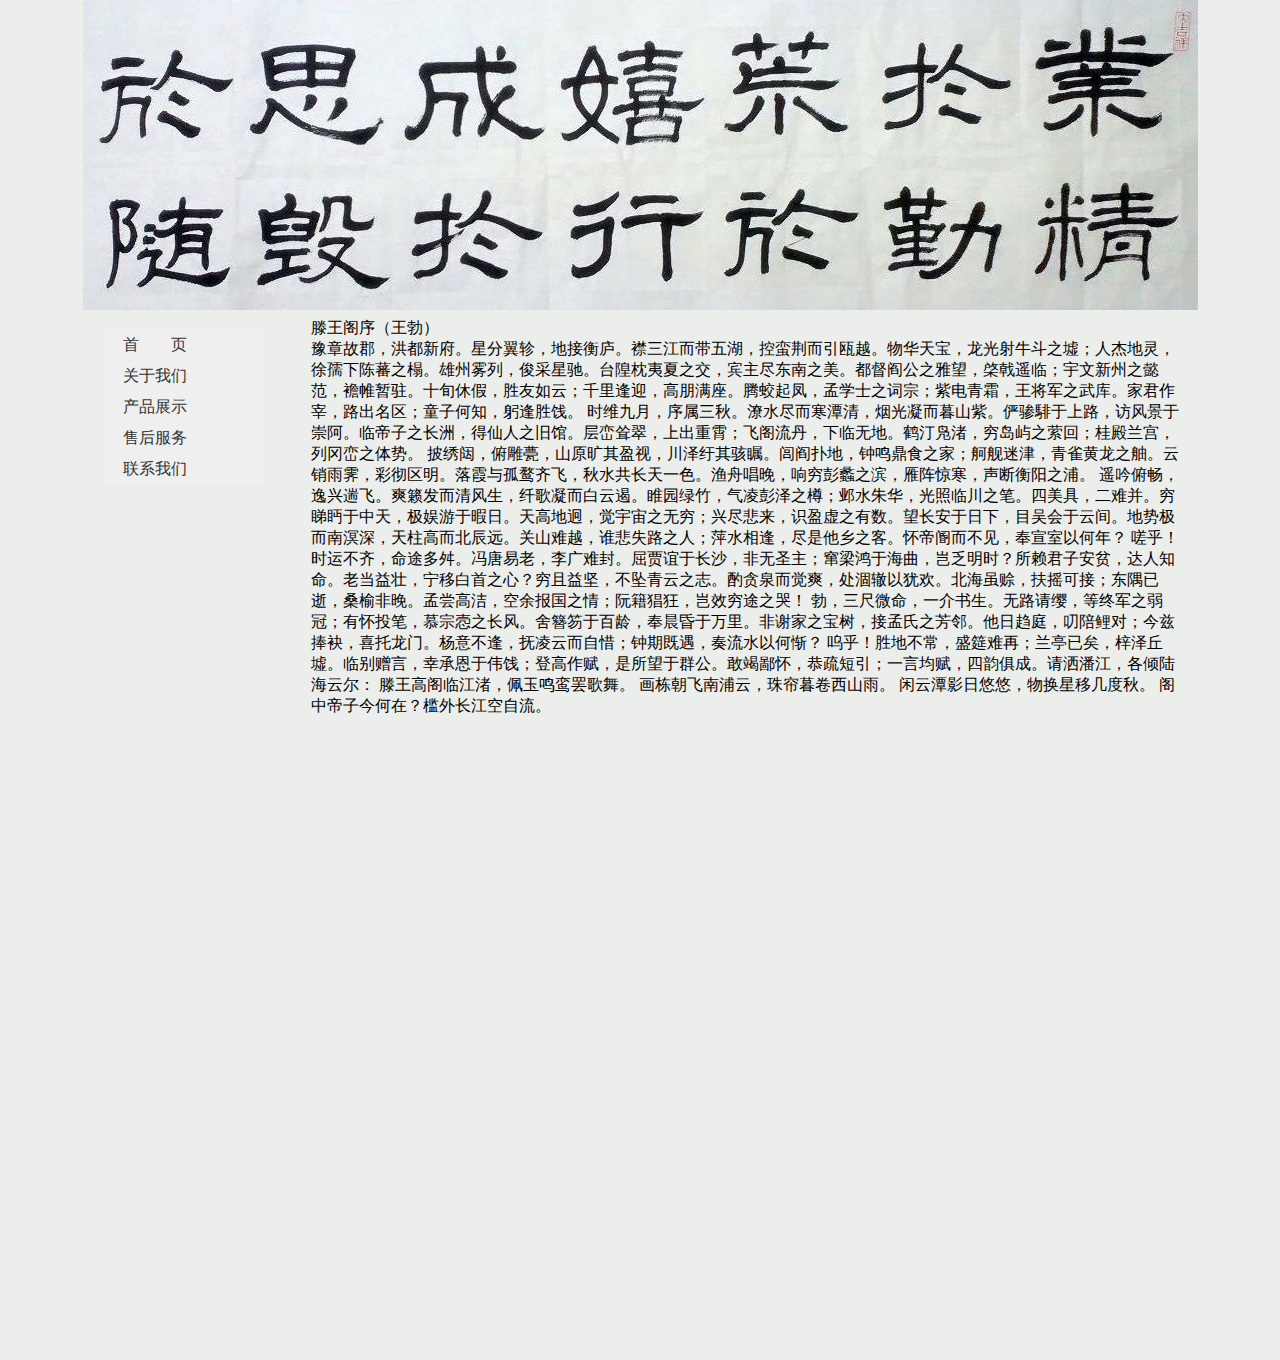
<file: index.html>
<!DOCTYPE html PUBLIC "-//W3C//DTD XHTML 1.0 Transitional//EN" "http://www.w3.org/TR/xhtml1/DTD/xhtml1-transitional.dtd">
<html xmlns="http://www.w3.org/1999/xhtml">
<head>
<meta http-equiv="Content-Type" content="text/html; charset=UTF-8" />
<title>Dean的blog</title>
<link href="index.css" rel="stylesheet" type="text/css" />
</head>

<body>
<div class="header">
</div>

<div class="content">

  <div class="left_part">
  
  <ul class="nav">
    <li><a href="home.html" target="right_frame">首　　页</a></li>
    <li><a href="JavaScript/flow.html" target="right_frame">关于我们</a></li>
    <li><a href="displayDoc.html" target="right_frame">产品展示</a></li>
    <li><a href="server.html" target="right_frame">售后服务</a></li>
    <li><a href="contact.html" target="right_frame">联系我们</a></li>
  </ul>
  
  </div>
  
  <div class="right_part">
  <iframe name="right_frame" id="right_frame" src="home.html" frameborder=0></iframe>
  </div>
  
</div>
<div class="footer"> </div>
</body>
</html>
</file>
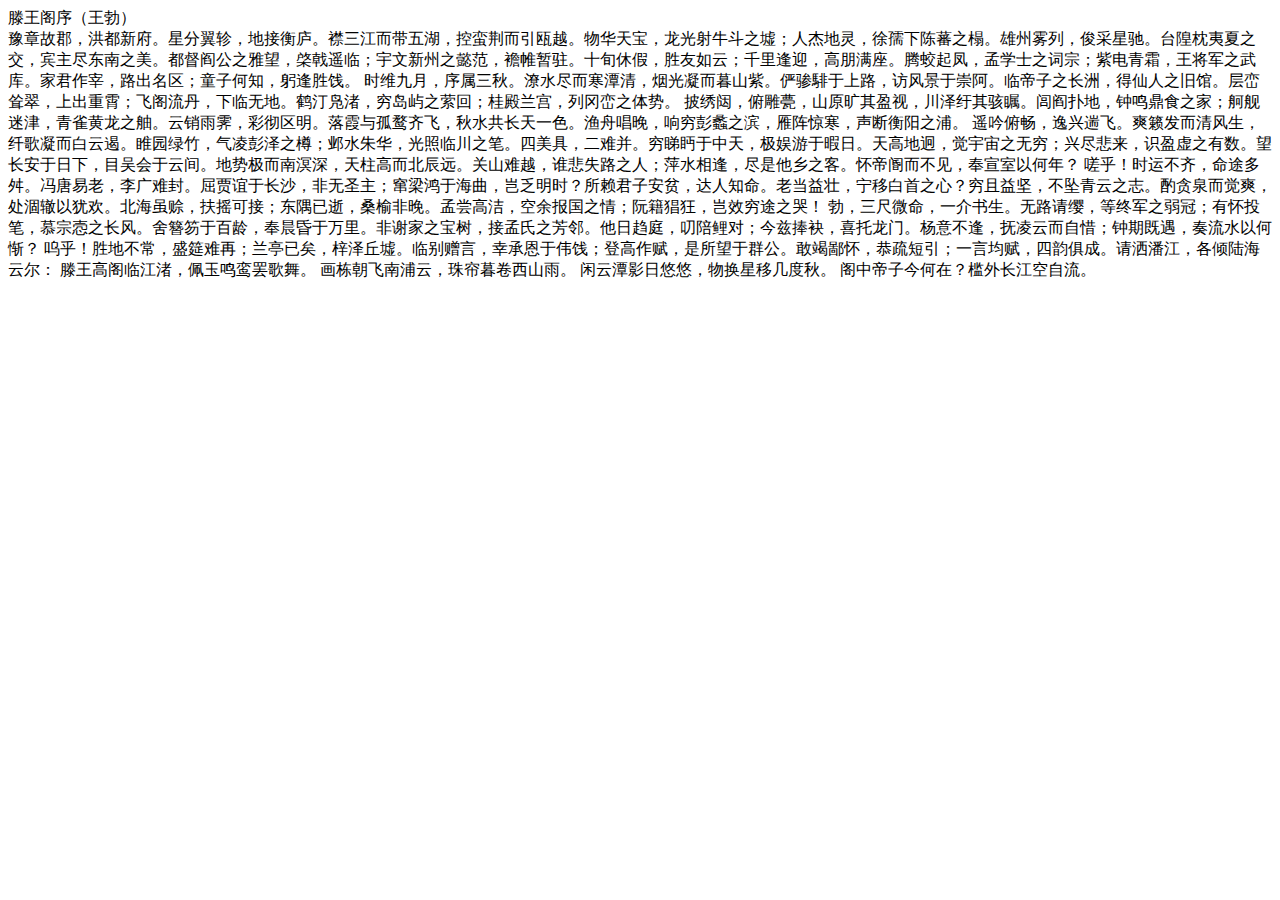
<file: home.html>
<!DOCTYPE html PUBLIC "-//W3C//DTD XHTML 1.0 Transitional//EN" "http://www.w3.org/TR/xhtml1/DTD/xhtml1-transitional.dtd">
<html xmlns="http://www.w3.org/1999/xhtml">
<head>
<meta http-equiv="Content-Type" content="text/html; charset=UTF-8" />
<title>Untitled Document</title>
</head>

<body>
<div>
滕王阁序（王勃）
</div>
<div>

豫章故郡，洪都新府。星分翼轸，地接衡庐。襟三江而带五湖，控蛮荆而引瓯越。物华天宝，龙光射牛斗之墟；人杰地灵，徐孺下陈蕃之榻。雄州雾列，俊采星驰。台隍枕夷夏之交，宾主尽东南之美。都督阎公之雅望，棨戟遥临；宇文新州之懿范，襜帷暂驻。十旬休假，胜友如云；千里逢迎，高朋满座。腾蛟起凤，孟学士之词宗；紫电青霜，王将军之武库。家君作宰，路出名区；童子何知，躬逢胜饯。
时维九月，序属三秋。潦水尽而寒潭清，烟光凝而暮山紫。俨骖騑于上路，访风景于崇阿。临帝子之长洲，得仙人之旧馆。层峦耸翠，上出重霄；飞阁流丹，下临无地。鹤汀凫渚，穷岛屿之萦回；桂殿兰宫，列冈峦之体势。
披绣闼，俯雕甍，山原旷其盈视，川泽纡其骇瞩。闾阎扑地，钟鸣鼎食之家；舸舰迷津，青雀黄龙之舳。云销雨霁，彩彻区明。落霞与孤鹜齐飞，秋水共长天一色。渔舟唱晚，响穷彭蠡之滨，雁阵惊寒，声断衡阳之浦。
遥吟俯畅，逸兴遄飞。爽籁发而清风生，纤歌凝而白云遏。睢园绿竹，气凌彭泽之樽；邺水朱华，光照临川之笔。四美具，二难并。穷睇眄于中天，极娱游于暇日。天高地迥，觉宇宙之无穷；兴尽悲来，识盈虚之有数。望长安于日下，目吴会于云间。地势极而南溟深，天柱高而北辰远。关山难越，谁悲失路之人；萍水相逢，尽是他乡之客。怀帝阍而不见，奉宣室以何年？
嗟乎！时运不齐，命途多舛。冯唐易老，李广难封。屈贾谊于长沙，非无圣主；窜梁鸿于海曲，岂乏明时？所赖君子安贫，达人知命。老当益壮，宁移白首之心？穷且益坚，不坠青云之志。酌贪泉而觉爽，处涸辙以犹欢。北海虽赊，扶摇可接；东隅已逝，桑榆非晚。孟尝高洁，空余报国之情；阮籍猖狂，岂效穷途之哭！
勃，三尺微命，一介书生。无路请缨，等终军之弱冠；有怀投笔，慕宗悫之长风。舍簪笏于百龄，奉晨昏于万里。非谢家之宝树，接孟氏之芳邻。他日趋庭，叨陪鲤对；今兹捧袂，喜托龙门。杨意不逢，抚凌云而自惜；钟期既遇，奏流水以何惭？
呜乎！胜地不常，盛筵难再；兰亭已矣，梓泽丘墟。临别赠言，幸承恩于伟饯；登高作赋，是所望于群公。敢竭鄙怀，恭疏短引；一言均赋，四韵俱成。请洒潘江，各倾陆海云尔：
滕王高阁临江渚，佩玉鸣鸾罢歌舞。
画栋朝飞南浦云，珠帘暮卷西山雨。
闲云潭影日悠悠，物换星移几度秋。
阁中帝子今何在？槛外长江空自流。

</div>
</body>
</html>
</file>
<file: index.css>
@charset "UTF-8";
* {
	margin: 0;
	padding: 0;
}
body {
	background-color:rgb(236,238,235);
}
/*
div {
	text-align: center;
	line-height: 50px
}*/
.header {
	background-image: url("Epigraph.jpg");
	background-repeat: repeat;
	background-position: center;
	width: 1115px;
	height: 310px;
	/*border: 2px red solid;*/
	margin: 0 auto;
	margin-top: 0px;
}
.content {
	width: 1115px;
	height: 1000px;
	margin: 0 auto;
}
.left_part {
	width: 220px;
	height: 1000px;
	/*background: #0F6;*/
	float: left
}
.right_part {
	width: 895px;
	height: 1000px;
	/*background: #33F;*/
	border: 0px rgb(236,238,235) solid;
	float: right
}
.footer {
	height: 50px;
	width: 1115px;
	/*background: #9F9;*/
	clear: both;
	margin: 0 auto;
	margin-bottom: 0px;
}

ul{list-style:none; margin-top:20px;margin-left:20px}
a {
	color: #333;
	text-decoration: none
}
.nav li a {
	display: block;
	text-indent: 20px;
	height: 30px;
	line-height: 30px;
	width: 160px;
	background-color: #efefef;
	margin-bottom: 1px;
}
.nav li a:hover {
	background-color: #F60;
	color: #fff
}

#right_frame{
	scrolling="no";
	frameborder = 0;
	/*background-color:red;*/
	width:100%;
	height:100%;
</file>
